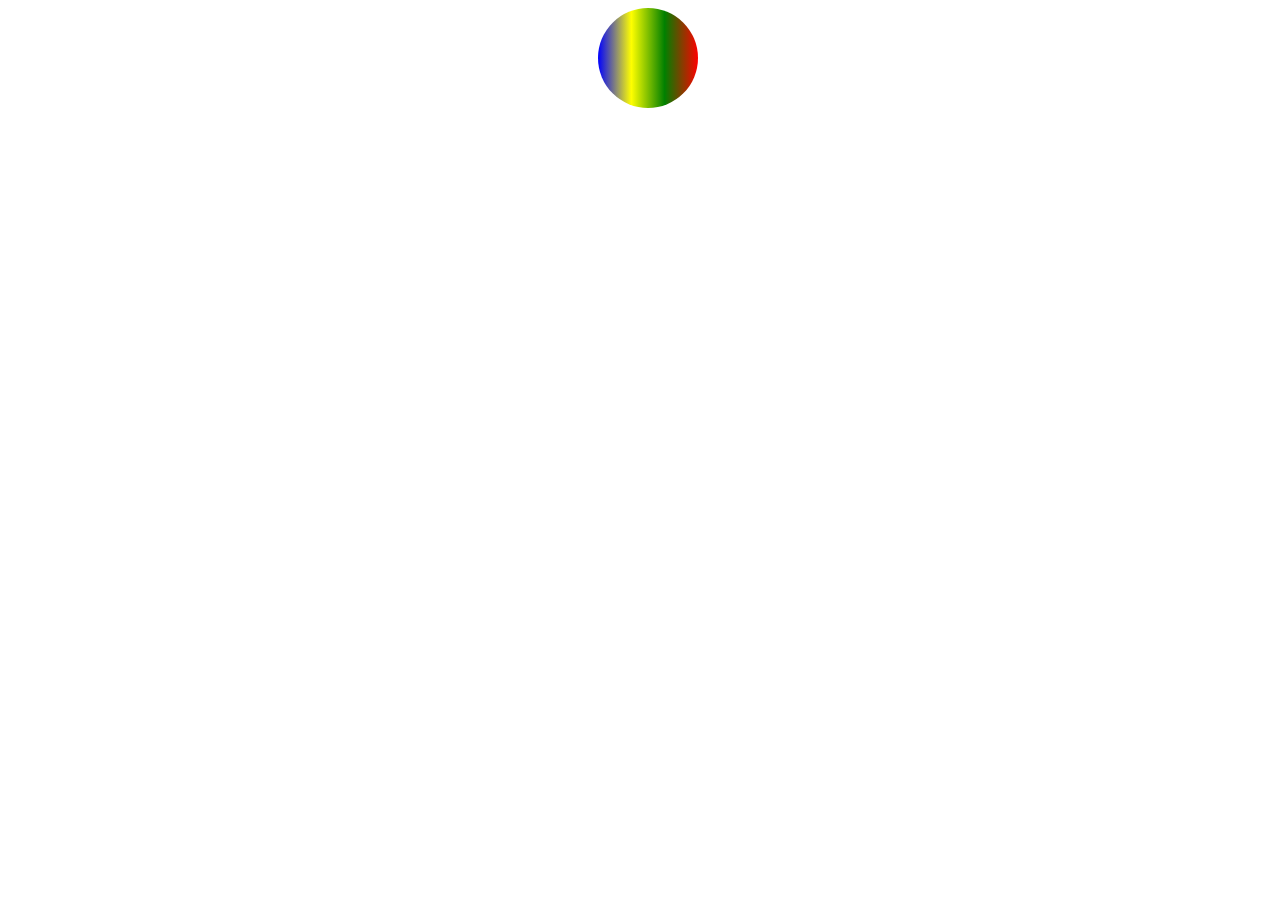
<file: bounceball/index.html>
<!DOCTYPE html>
<html lang="en">
<head>
    <meta charset="UTF-8">
    <meta http-equiv="X-UA-Compatible" content="IE=edge">
    <meta name="viewport" content="width=device-width, initial-scale=1.0">
    <link rel="stylesheet" href="style.css">
    <title>Bouncing ball demo</title>
</head>
<body>
    <div class="background">
        <div class="bouncyball"></div>
    </div>
</body>
</html>
</file>
<file: bounceball/style.css>
.background{
    width:100vw;
    height:300px;
    display:flex;
    justify-content:center;
}
.bouncyball{
    width:100px;
    height:100px;
    background-image: linear-gradient(to left, red, green, yellow, blue);
    border-radius:50%;
    position: relative;
    animation: bounce 1s;
    animation-direction: alternate;
    animation-iteration-count: infinite;
}

@keyframes bounce{
    from{
        top:600px;
    }
    to{
        top:0px;
    }
}
</file>
